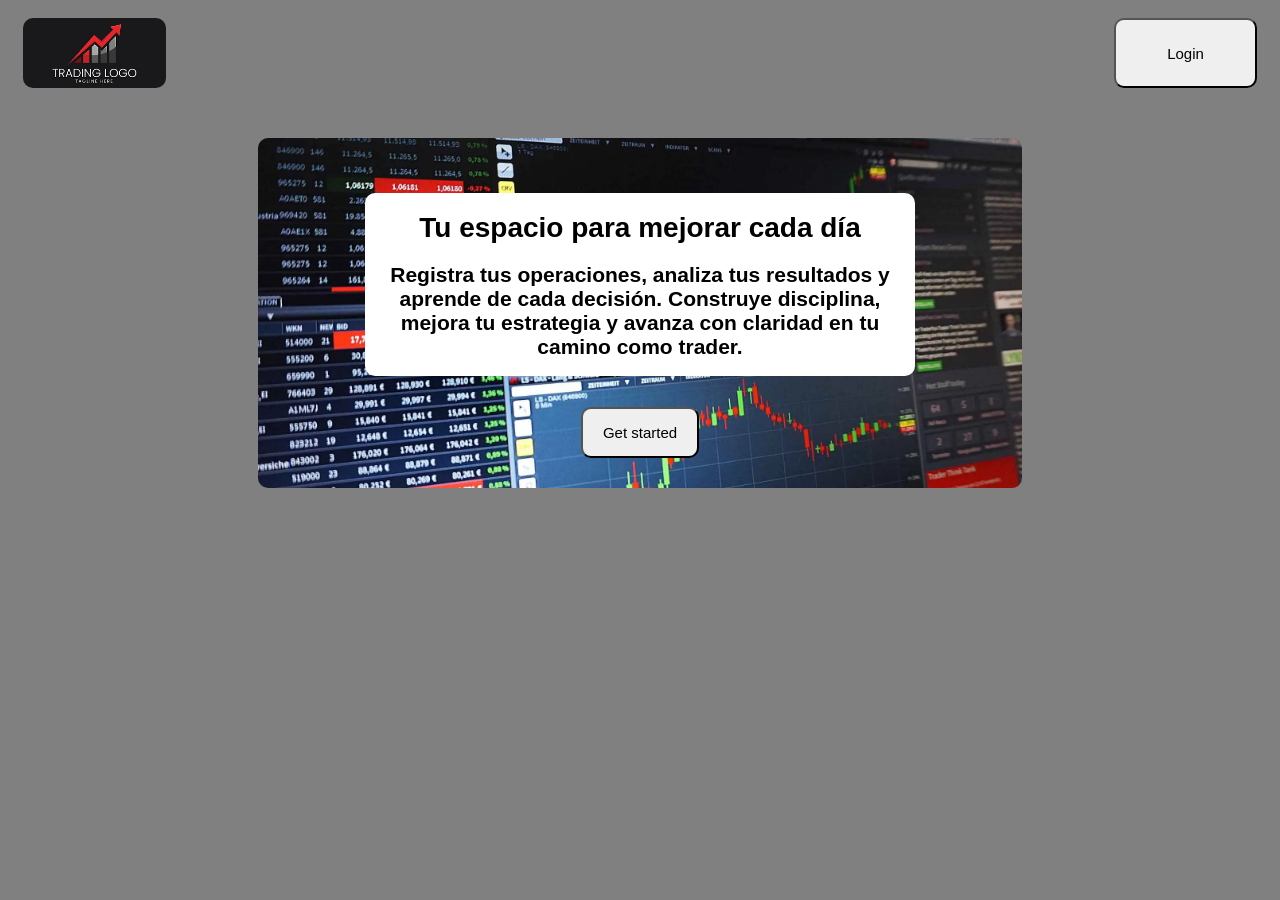
<file: frontend/index.html>
<!DOCTYPE html>
<html lang="en">
<head>
  <meta charset="UTF-8">
  <meta name="viewport" content="width=device-width, initial-scale=1.0">
  <title>Home page</title>
  <link rel="stylesheet" href="style.css"/>
</head>

<body>
  <header>
    <nav class="navbar">
      <div class="logo"></div>
      <button type="button" class="btn-login">Login</button>
    </nav>
  </header>

  <main class="main">
    <div class="hero">
      <div class="information"><h1>Tu espacio para mejorar cada día</h1>
        <h2>Registra tus operaciones, analiza tus resultados y aprende de cada decisión. Construye disciplina, mejora tu estrategia y avanza con claridad en tu camino como trader.</h2></div>
      <a href="settings.html">
        <button type="button" class="btn-started">Get started</button>
      </a>
    </div>
  </main>
</body>
</html>
</file>
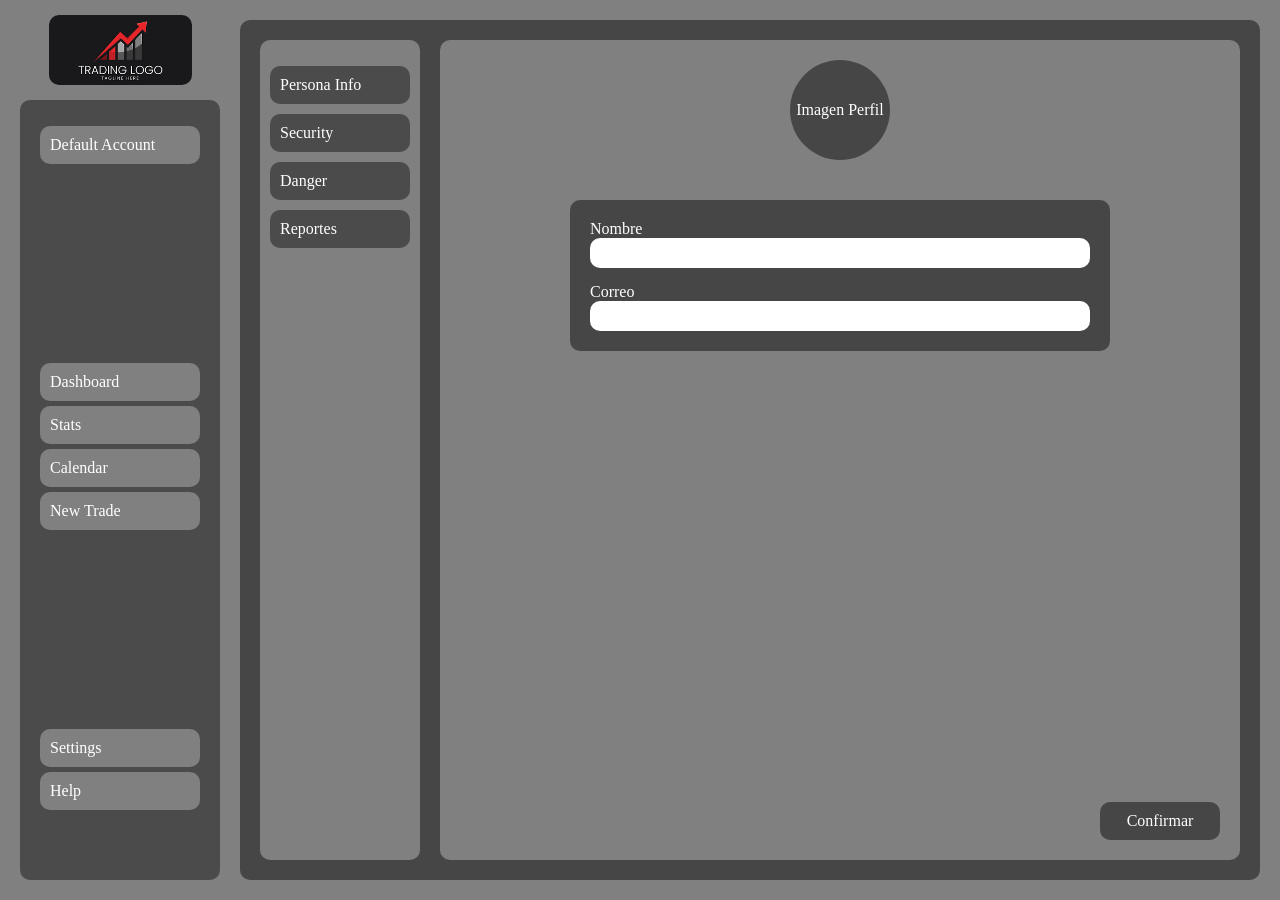
<file: frontend/settings.html>
<!DOCTYPE html>
<html lang="en">
<head>
    <meta charset="UTF-8">
    <meta name="viewport" content="width=device-width, initial-scale=1.0">
    <title>Settings</title>
    <link rel="stylesheet" href="settings.css"/>
</head>
<body>
    
<main class="contenedor">
    <div class="logo"></div>
    <aside class="sidebar">
        <ul class="sidebar-list">
            <li class="default-account">Default Account</li>
            <li class="dashboard">Dashboard</li>
            <li class="stats">Stats</li>
            <li class="calendar">Calendar</li>
            <li class="new-trade">New Trade</li>
            <li class="settings">Settings</li>
            <li class="help">Help</li>
        </ul>
    </aside>

    <div class="secundario">

        <aside class="sidebar-2">
        <ul class="sidebar-list-2">
            <li class="personal-info">Persona Info</li>
            <li class="security">Security</li>
            <li class="danger">Danger</li>
            <li class="reportes">Reportes</li>
        </ul>
        </aside>

        <section class="view-default-account">

        </section>

        <section class="view-dashboard">

        </section>

        <section class="view-stats">

        </section>
        
        <section class="view-calendar">
            
        </section>

        <section class="view-new-trade">

        </section>
        
        <section class="view-settings active">
            <div class="imagen-perfil">Imagen Perfil</div>
            <div class="grupo-central">
                <div class="container-nombre">
                    <label>Nombre</label>
                    <div class="nombre-perfil"></div>
                </div>
                <div class="container-correo">
                    <label>Correo</label>
                    <div class="correo-perfil"></div>
                </div>
            </div>
            <div class="confirmar-perfil">Confirmar</div>           
        </section>

        <section class="view-help">

        </section>
    </div>
</main>

</body>
</html>
</file>
<file: frontend/style.css>
body {
    background-color: gray;
}

.navbar {
    display: flex;
    flex-direction: row;
    justify-content: space-between;
}

.logo {
    background-image: url(/assets/img/nueavaaa.png);
    background-size: cover;
    background-position: center;
    width: 143px;
    height: 70px;
    border-radius: 10px;
    margin-top: 10px;
    margin-left: 15px;
}

.btn-login {
    width: 143px;
    height: 70px;
    padding: 10px 20px;
    border-radius: 10px;
    font-size: 15px;
    margin-top: 10px;
    margin-right: 15px;
}

.main {
    display: flex;
    flex-direction: row;
    justify-content: center;
    margin-top: 50px;
    padding-left: 250px;
    padding-right: 250px;
}

.hero {
    display: flex;
    flex-direction: column;
    justify-content: space-between;
    background-image: url(/assets/img/newimage.webp);
    background-size: cover;
    width: 100%;
    height: 350px;
    border-radius: 10px;
    align-items: center;
}

.information {
    font-size: 14px;
    background: white;
    margin-top: 55px;
    margin-bottom: 15px;
    text-align: center;
    border-radius: 10px;
    width: 550px;
    font-family:Arial, Helvetica, sans-serif
}

.btn-started {
    margin-bottom: 30px;
    padding: 15px 20px;
    border-radius: 10px;
    font-size: 15px;
}
</file>
<file: frontend/settings.css>
html, body {
    margin: 0;
    background-color: gray;
    overflow: hidden;
}

.contenedor {
    display: grid;
    grid-template-columns: 200px 1fr;
    grid-template-rows: 60px 1fr;
    height: 100vh;
    overflow: hidden;
    box-sizing: border-box;
    gap: 20px;
    padding: 20px;
}

.logo {
    background-image: url(/assets/img/nueavaaa.png);
    background-size: cover;
    background-position: center;
    grid-column: 1/2;
    grid-row: 1/2;
    border-radius: 10px;
    place-self: center;
    width: 143px;   
    height: 70px;   
}

.sidebar {
    grid-column: 1/2;
    grid-row: 2/3;
    background: rgb(75, 75, 75);
    border-radius: 10px; 
    display: flex;
    padding: 10px 20px;
    overflow: hidden;
}

.sidebar-list{
    display: flex;
    flex-direction: column;
    list-style: none;
    flex-grow: 1;
    padding: 0%;
    width: 100%;
    height: 90%;
    gap: 5px;
}

.default-account {
    background: gray;
    padding: 10px;
    margin-bottom: auto;
    border-radius: 10px;
    color: white;
}

.dashboard {
    background: gray;
    padding: 10px;
    border-radius: 10px;
    color: white;
}

.stats {
    background: gray;
    padding: 10px;
    border-radius: 10px;
    color: white;
}

.calendar {
    background-color: gray;
    padding: 10px;
    border-radius: 10px;
    color: white;
}

.new-trade {
    background-color: gray;
    padding: 10px;
    border-radius: 10px;
    color: white;
}

.settings {
    background-color: gray;
    padding: 10px;
    margin-top: auto;
    border-radius: 10px;
    color: white;
}

.help {
    background-color: gray;
    padding: 10px;
    border-radius: 10px;
    color: white;
}


.secundario {
    background: rgb(71, 70, 70);
    grid-column: 2/3;
    grid-row: 1/3;
    border-radius: 10px;
    display: grid;
    grid-template-columns: 160px 1fr;
    gap: 20px;
    padding: 20px;
}

.view-settings.active{
    background-color: gray;
    display: flex;
    flex-direction: column;
    align-items: center;
    border-radius: 10px;
}


.imagen-perfil {
    margin-top: 20px;
    background: rgb(71, 70, 70);
    padding: 0;
    margin-bottom: auto;
    border-radius: 50%;
    margin-bottom: 40px;
    color: white;
    width: 100px;
    height: 100px; 
    align-items: center;
    justify-content: center;
    display: flex;
}

.grupo-central {
    display: flex;
    flex-direction: column;
    background-color: rgb(71, 70, 70);
    padding: 20px;
    width: 500px;
    border-radius: 10px;
    color: white;
    gap: 15px;
}


.confirmar-perfil {
    margin-top: auto; 
    background: rgb(71, 70, 70);
    text-align: center;
    flex-direction: column;
    padding: 10px;
    align-self: flex-end;
    margin-right: 20px;  
    margin-bottom: 20px;
    width: 100px;
    border-radius: 10px;
    color: white;
}

.nombre-perfil, .correo-perfil {
    background: white;
    padding: 15px;
    border-radius: 10px;
    width: 100%;
    box-sizing: border-box;
    color: black;
}

.sidebar-2 {
    background: gray;
    border-radius: 10px; 
    display: flex;
    padding: 10px 10px;
    overflow: hidden;
    flex-grow: 1;
    display: flex;
}

.sidebar-list-2 {
    display: flex;
    flex-direction: column;
    list-style: none;
    padding: 0%;
    width: 100%;
    height: 90%;
    gap: 10px;
    border-radius: 10px;
}

.personal-info {
    padding: 10px;
    border-radius: 10px;
    background-color: rgb(75, 75, 75);
    color: white;
}

.security {
    padding: 10px;
    border-radius: 10px;
    background-color: rgb(75, 75, 75);
    color: white;
}

.danger {
    padding: 10px;
    border-radius: 10px;
    background-color: rgb(75, 75, 75);
    color: white;
}

.reportes {
    padding: 10px;
    border-radius: 10px;
    background-color: rgb(75, 75, 75);
    color: white;
}

[class^="view-"] {
    display: none;
}

.active {
    display: block; 
}
</file>
